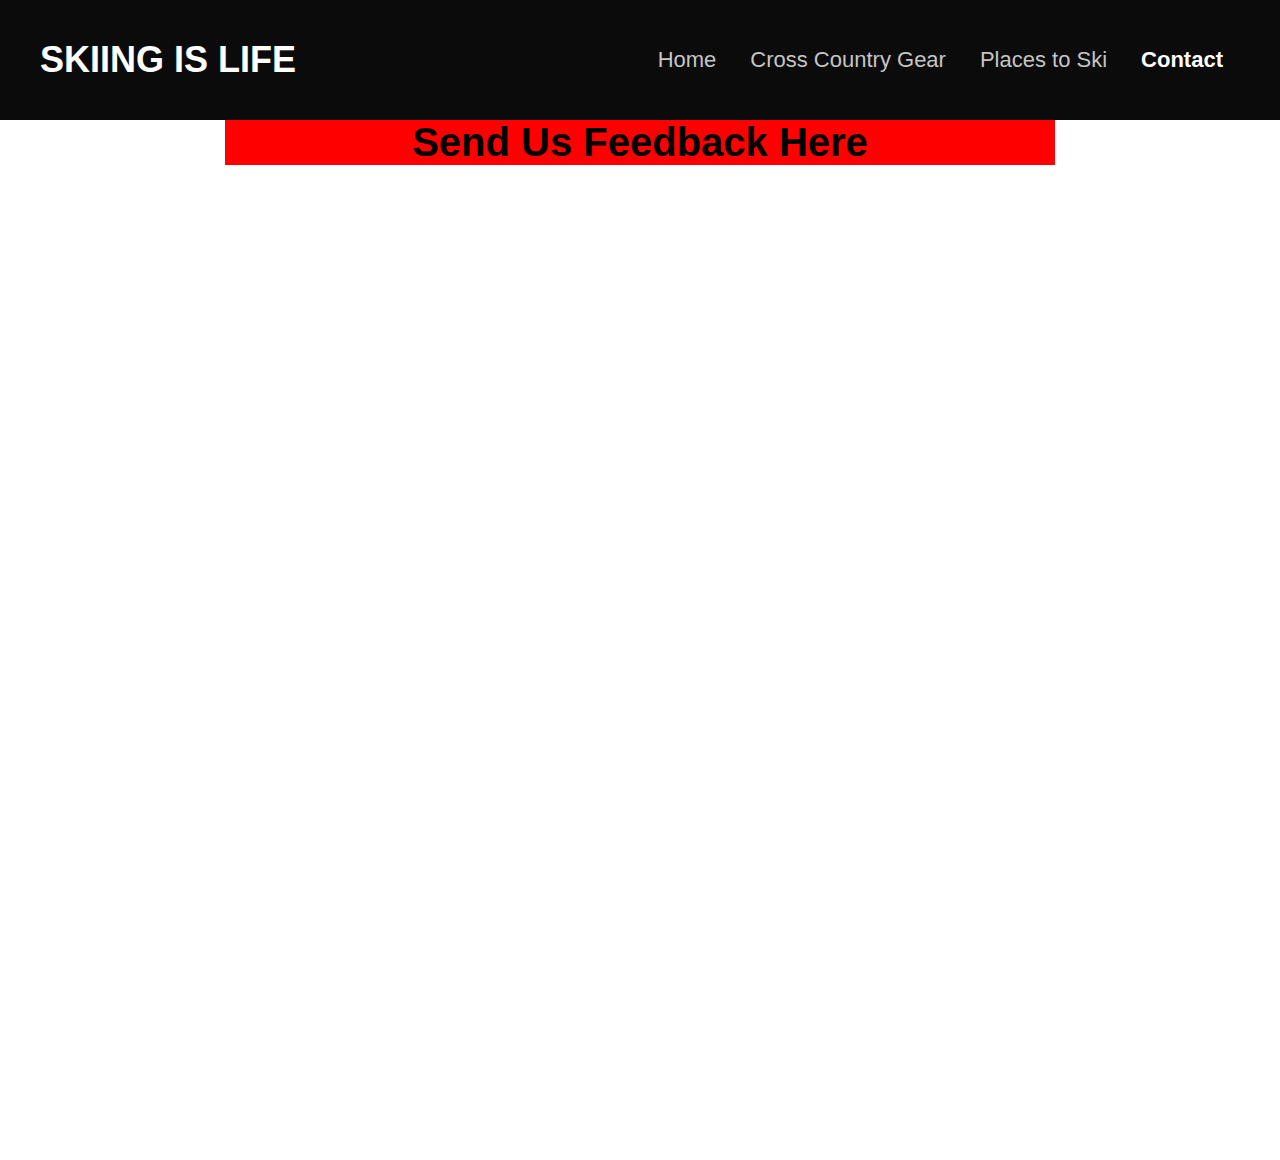
<file: contact.html>
<!DOCTYPE html>
<html>
<head>
  <title>Places to Ski</title>
  <link rel="stylesheet" href = "style.css" />
</head>
  
<body>
    <div class="header">
    <div class="inner_header">
      <div class="logos">
        <h1><span>SKIING</span> IS LIFE</h1>
      </div>
      
      <ul class="navigation">
        <a href="index.html"><li>Home</li></a>
        <a href="XC_Gear.html"><li>Cross Country Gear</li></a>
        <a href="Places_to_XC_Ski.html"><li>Places to Ski</li></a>
        <a href="contact.html"><li id="whitem"><strong>Contact</strong></li></a>
      </ul>
    </div>
  </div>
  <div class="container">
    <div id="contactlinks">
    <div id="mail">
    <a href="mailto: delbert.luo@rbe.sk.ca"><h1>Send Us Feedback Here</h1></a>
      </div>
    </div>
  </div>
    
  
  
  
  
</html>
</file>
<file: style.css>
* {
  margin: 0;
  padding: 0;
  list-style: none;
  text-decoration: none;
}
  
.header {
  position: sticky;
  top:0px;
  width: 100%;
  height: 120px;
  display: block;
  background-color: #0B0B0B;
  z-index: 1;
}

.inner_header {
  width: 1200px;
  height: 100%;
  display: block;
  margin: 0 auto;
}

.logos {
  height: 100%;
  display:table;
  float:left;
}

.logos h1 {
  color: white;
  height: 100%;
  display: table-cell;
  vertical-align: middle;
  font-family: "Lucida Sans Unicode", "Lucida Grande", sans-serif;
  font-size: 36px;
}

.navigation {
  float: right;
  height: 100%;
}

.navigation a li {
  transition: transform 0.4s;
}

.navigation a li:hover {
  color: white;
  transform: translateY(-3px) scale(1.05);
}

.navigation a {
  height: 100%;
  display: table;
  float: left;
  padding: 0px 17px;
}

#whiteh, #whiteg, #whitep, #whitem, #whiteah, #whiteagp {
  color: white;
}

.navigation a li {
  display: table-cell;
  vertical-align: middle;
  height: 60px;
  color: #c5c5c5;
  font-family: 'Open Sans', sans-serif;
  font-size: 22px;
}

.container {
  background-color: white;
  width:830px;
  margin: 0px auto 40px auto;
}

body {
  background-color: white; 
  margin: 0px;
  padding: 0px;
}

#ccheader {
  display: block;
  margin: 0px 0px:
}

.indent {
  text-indent: 30px;
}

#gearpic1 {
  display: block;
  margin: 0px auto;
  background-color:black;
}

#gearpic1center {
  display: block;
  margin: 0px auto;
}

.section1, .section2, .section3{
  width: 830px;
  height: auto;
  display: block;
  padding: 15px 0px;
}

.section1:after{
  content: "";
  display: block;
  clear: both;
}

#alpinecat {
  color: #222;
  font-size: 18px;
  line-height: 28px;
  margin: 30px 0px;
}

#alpinecat li {
  padding: 10px 0px;
}

#sizingtables {
  display:block
}

#tright {
  float:right;
  margin: 25% 0px;
}
.whatisski {
  width: 380px;
  height: auto;
  margin: 0px 10px 0px 0px;
  float: left;
}

.pic1 {
  display: block;
  width: 440px;
  margin: 59px 0px;
  float: right;
}

#tright {
  float:right;
}

#waxing {
  float:right;
  background-color:white;
}

#waxing:after{
  content: "";
  display: block;
  clear: right;
}

#gearpics {
  display:block;
  height: auto;
  margin: 35px 0px 80px 0px;
  text-align:center;
}

#gearpicshead {
  margin: 0px 0px;
  text-align: center;
}

.xcgheader {
  display:block;
  background-color:black;
  height:100%;
  margin: 0px;
  padding: 80px 0px 30px 0px;
  font-size: 56px;
  color: white;
}

.skicontainer, .bootcontainer, .polecontainer {
  width: 830px;
  background-color: black;
  margin: 0px auto 0px;
  display: flex;
  flex-direction: row;
  flex-wrap: wrap;
}

.skicontainer .box, .bootcontainer .box, .polecontainer .box {
  position: relative;
  width: 395px;
  height: 395px;
  background: red;
  box-sizing: border-box;
  display: inline-block;
  margin: 10px;
}

.skicontainer .box .imgbox, .bootcontainer .box .imgbox, .polecontainer .box .imgbox {
  position: relative;
  overflow: hidden;
}

.skicontainer .box .imgbox img, .bootcontainer .box .imgbox img, .polecontainer .box .imgbox img {
  object-fit: cover;
  width:395px;
  height: 395px;
  transition: transform 1s;
}

.skicontainer .box:hover .imgbox img, .bootcontainer .box:hover .imgbox img, .polecontainer .box:hover .imgbox img {
  transform: scale(1.1);
}

.skicontainer .box .description, .bootcontainer .box .description, .polecontainer .box .description {
  position: absolute;
  top: 10px;
  left: 10px;
  bottom: 10px;
  right: 10px;
  background: rgba(255, 255, 255, 0.8);
  transform: scaleY(0);
  transition: transform 1s;
}

.skicontainer .box:hover .description, .bootcontainer .box:hover .description, .polecontainer .box:hover .description {
  transform: scaleY(1);
}

.skicontainer .box .description .skicontent, .bootcontainer .box .description .bootcontent, .polecontainer .box .description .polecontent {
  position: absolute;
  top: 50%;
  text-align:left;
  transform: translateY(-50%);
  padding: 15px;
  color: black;
}

.skicontainer .box .description .skicontent h2, .bootcontainer .box .description .bootcontent h2, .polecontainer .box .description .polecontent h2 {
  margin: 0px;
  padding: 0px;
  font-size: 24px;
  color: black;
}

.skicontainer .box .description .skicontent p, .bootcontainer .box .description .bootcontent p, .polecontainer .box .description .polecontent p{
  margin: 0px;
  padding: 0px;
  font-size: 18px;
  color: black;
}

#fischerimg {
  object-position:50% 60%;
}

#waxintro{
  padding: 0px 13px 13px 0px;
}

#classic{
  padding: 0px 0px 13px 13px;
}

#waxless {
  padding: 13px 13px 0px 0px;
}

#slate {
  padding: 13px 0px 0px 13px
}

#waxpic {
  padding: 30px 0px;
}

.content {
  padding: 30px 0px;
  clear: both;
}

.whereintro {
  margin:70px 0px;
  text-align: left;
  font-size:48px;
}

.placestitle {
  font-size: 45px;
  text-align:center;
  margin:0px;
  padding: 0px;
  font-family: "Lucida Sans Unicode", "Lucida Grande", sans-serif;
  border-bottom: 3px solid;
  background-color: #FAFEFE;
}

.placebox{
  width: 830px;
  height: auto;
  margin:100px 0px;
}

.placebox .placepic {
  display:block;
  transition: transform 1s;
}

.placepic .fullwidth {
 width: 100vw;
 position: relative;
 margin-left: -50vw;
 height: 400px;
 object-fit:cover;
 left: 50%;
 margin-top: 50px;
 transition: all 0.4s;
 opacity: 0.8;
 transform: scale(1.02);
}

.placepic:hover .fullwidth {
  opacity:1;
  transform: scale(1);
}

.objectpos {
  object-position:50% 75%;
}

.objectpos2 {
  object-position: 50% 80%;
}

.objectpos3 {
  object-position: 50% 20%;
}

#contactlinks{
  height: 1000px;
}

#mail {
  background-color: red;
  vertical-align: middle;
}

h1 {
  font-family: "Lucida Sans Unicode", "Lucida Grande", sans-serif;
  color: black;
  font-size: 40px;
  text-align: center;
  margin: 40 0 40px;
}

h2 {
  font-family: "Lucida Sans Unicode", "Lucida Grande", sans-serif;
  color: black;
  font-size: 36px;
  text-align: left;
  padding: 0px 0px 15px 0px;
}

h3 {
  font-family: "Lucida Sans Unicode", "Lucida Grande", sans-serif;
  color: black;
  font-size: 32px;
  text-align: left;
}

p {
  color: #222;
  font-size: 18px;
  line-height: 28px;
}
</file>
